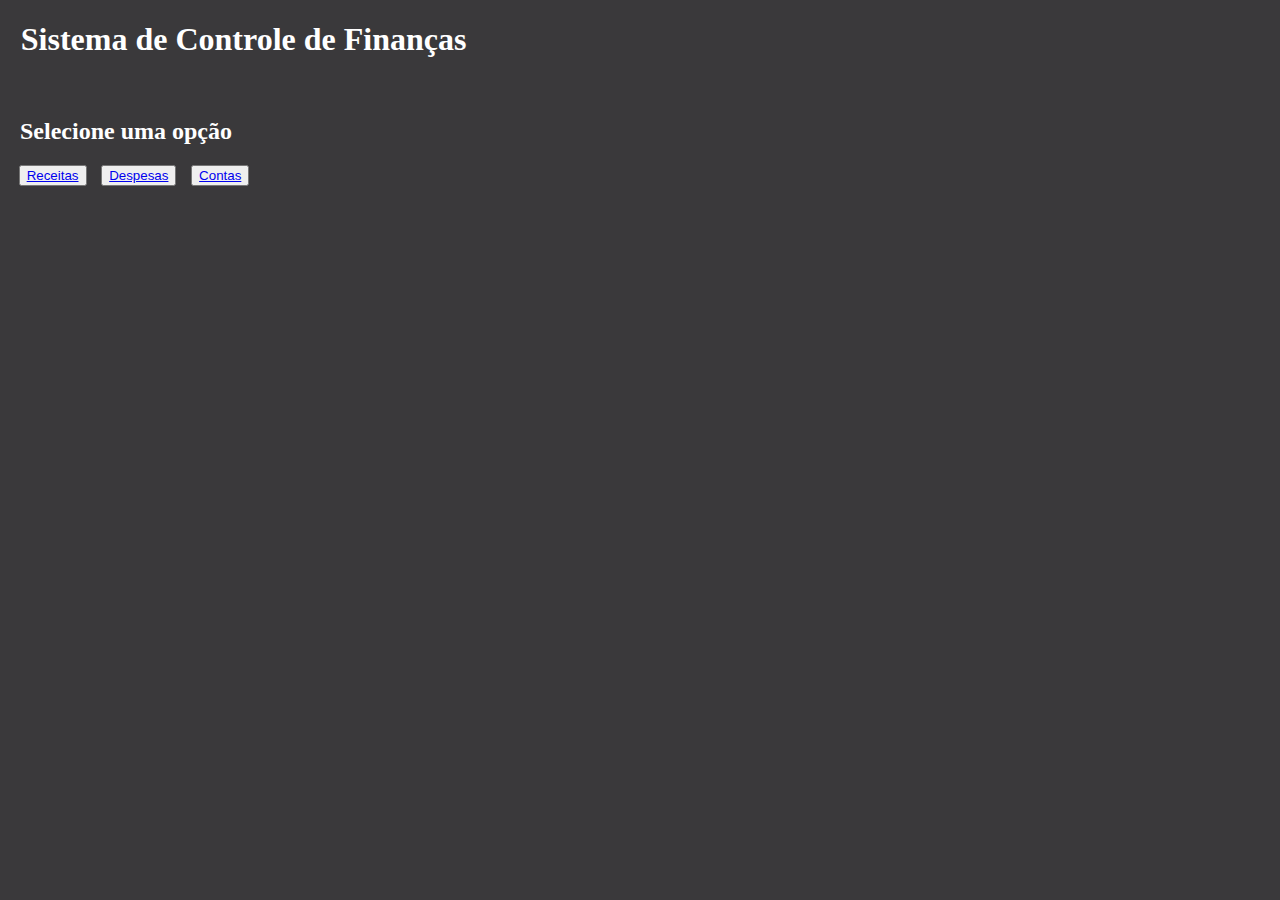
<file: index.html>
<!DOCTYPE html>
<html lang="pt-br">
<head>
	<title>Sistema PubFuture</title>
	<meta charset="utf-8">
	<meta name="viewport" content="width=device-width, initial-scale=1.0">
	<link rel="stylesheet" type="text/css" href="estilo.css">
	<link href="https://cdn.jsdelivr.net/npm/bootstrap@5.1.3/dist/css/bootstrap.min.css" rel="stylesheet" integrity="sha384-1BmE4kWBq78iYhFldvKuhfTAU6auU8tT94WrHftjDbrCEXSU1oBoqyl2QvZ6jIW3" crossorigin="anonymous">
</head>
<body class="corpo">
	<h1>Sistema de Controle de Finanças</h1>
	<br>
	<h2>Selecione uma opção</h2>
	<button id="botao" type="button" class="btn btn-primary"><a class="btn btn-primary"href="receitas/receitas.php" role="button">Receitas</a></button>
	<button id="botao" type="button" class="btn btn-primary"><a class="btn btn-primary" href="despesas/despesas.php" role="button">Despesas</a></button>
	<button id="botao" type="button" class="btn btn-primary"><a class="btn btn-primary" href="contas/contas.php" role="button">Contas</a></button>
</body>
</html>
</file>
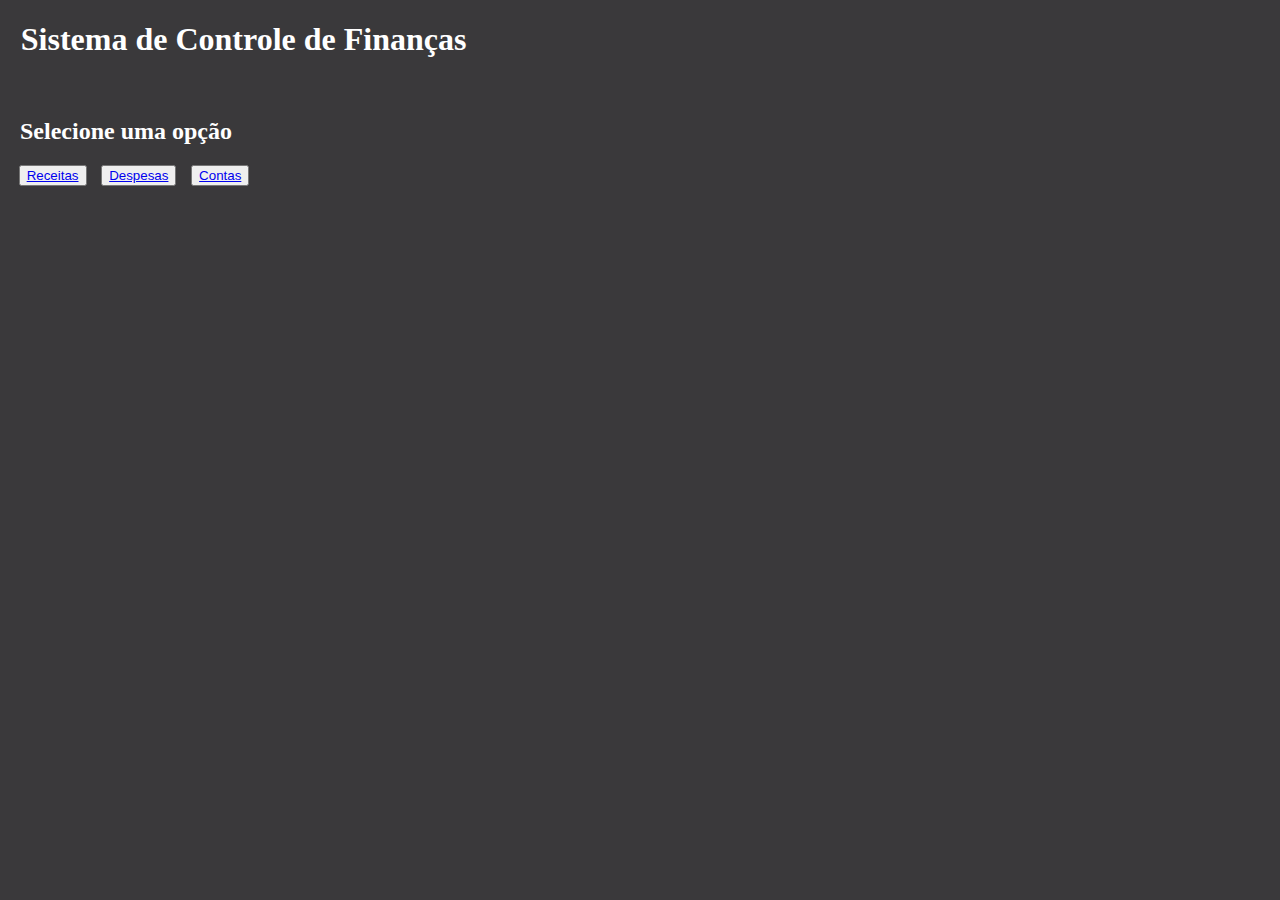
<file: paginainicial.html>
<!DOCTYPE html>
<html lang="pt-br">
<head>
	<title>Sistema PubFuture</title>
	<meta charset="utf-8">
	<meta name="viewport" content="width=device-width, initial-scale=1.0">
	<link rel="stylesheet" type="text/css" href="estilo.css">
	<link href="https://cdn.jsdelivr.net/npm/bootstrap@5.1.3/dist/css/bootstrap.min.css" rel="stylesheet" integrity="sha384-1BmE4kWBq78iYhFldvKuhfTAU6auU8tT94WrHftjDbrCEXSU1oBoqyl2QvZ6jIW3" crossorigin="anonymous">
</head>
<body class="corpo">
	<h1>Sistema de Controle de Finanças</h1>
	<br>
	<h2>Selecione uma opção</h2>
	<button id="botao" type="button" class="btn btn-primary"><a class="btn btn-primary"href="receitas/receitas.php" role="button">Receitas</a></button>
	<button id="botao" type="button" class="btn btn-primary"><a class="btn btn-primary" href="despesas/despesas.php" role="button">Despesas</a></button>
	<button id="botao" type="button" class="btn btn-primary"><a class="btn btn-primary" href="contas/contas.php" role="button">Contas</a></button>
</body>
</html>
</file>
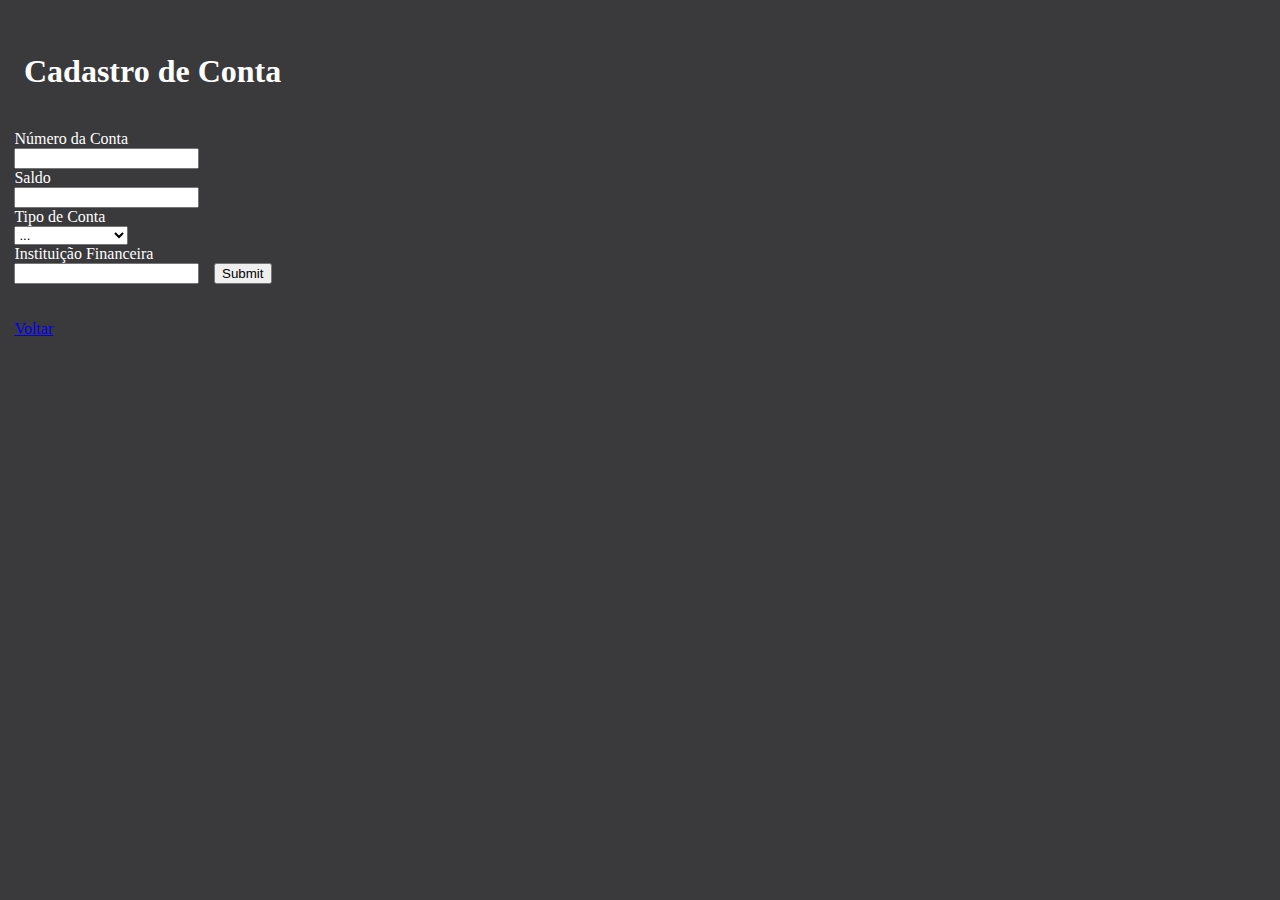
<file: contas/cadastroConta.html>
<!DOCTYPE html>
<html lang="pt-br">
<head>
	<title>Cadastro de Conta</title>
	<meta charset="utf-8">
	<link rel="stylesheet" type="text/css" href="estilo.css">
	<link href="https://cdn.jsdelivr.net/npm/bootstrap@5.1.3/dist/css/bootstrap.min.css" rel="stylesheet" integrity="sha384-1BmE4kWBq78iYhFldvKuhfTAU6auU8tT94WrHftjDbrCEXSU1oBoqyl2QvZ6jIW3" crossorigin="anonymous">
</head>
<body class="corpo">
	<div class="campo">
		<form action="RecebeFormConta.php" method="POST">
			<h1>Cadastro de Conta</h1>
			<br><label id="ident">Número da Conta</label><br>
			<input type="text" name="conta">
			<br><label id="ident">Saldo</label><br>
			<input type="text" name="saldo">
			<br><label id="ident">Tipo de Conta</label><br>
			<select name="tipoConta">
				<option value="#">...</option>
				<option value="Carteira">Carteira</option>
				<option value="Conta Corrente">Conta Corrente</option>
				<option value="Poupanca">Poupança</option>
			</select>
			<br><label id="ident">Instituição Financeira</label><br>
			<input type="text" name="instituicaofinanceira">
			<input id="botao" type="submit" class="btn btn-success" name="Cadastrar">
		</form>
	</div>
	<br><br>
	<a id="bot2" type="button" class="btn btn-secondary" href="contas.php">Voltar</a>
</body>
</html>
</file>
<file: estilo.css>
h1{
	color: white;
	margin-left:0.4em;
}

h2{
	background-color: #3a393b;
	color:white;
	margin-left: 0.5em;
}
#botao{
	margin-left: 0.8em;
}

.corpo{
	background-color: #3a393b;
}
</file>
<file: contas/estilo.css>
h1{
	color: white;
	margin-left: 0.3em;
	padding-top: 1em;
}

h3{
	background-color: #3a393b;
	color:white;
	margin-left: 0.5em;
}
#botao{
	margin-left: 0.8em;
}

.corpo{
	background-color: #3a393b;
}
#tabela{
	margin-left: 0.2em;
	margin-right: 2em;
	width: 85em;
}
#subtitulo{
	color: white;
	margin-left: 0.7em;
}
#ident{
	color:white;
}
.campo{
	margin-left: 0.4em;
}
#botao1{
	margin-left: 2em;
}
#bot2{
	margin-left: 0.4em;
}
#but{
	margin-left: 0.5em;
}
#exclui{
	margin-right: 1em;
}h1{
	color: white;
	margin-left: 0.3em;
	padding-top: 1em;
}

h3{
	background-color: #3a393b;
	color:white;
	margin-left: 0.5em;
}
#botao{
	margin-left: 0.8em;
}

.corpo{
	background-color: #3a393b;
}
#tabela{
	margin-left: 0.2em;
	margin-right: 2em;
	width: 85em;
}
#subtitulo{
	color: white;
	margin-left: 0.7em;
}
#ident{
	color:white;
}
.campo{
	margin-left: 0.4em;
}
#botao1{
	margin-left: 2em;
}
#bot2{
	margin-left: 0.4em;
}
#but{
	margin-left: 0.5em;
}
#exclui{
	margin-right: 1em;
}
</file>
